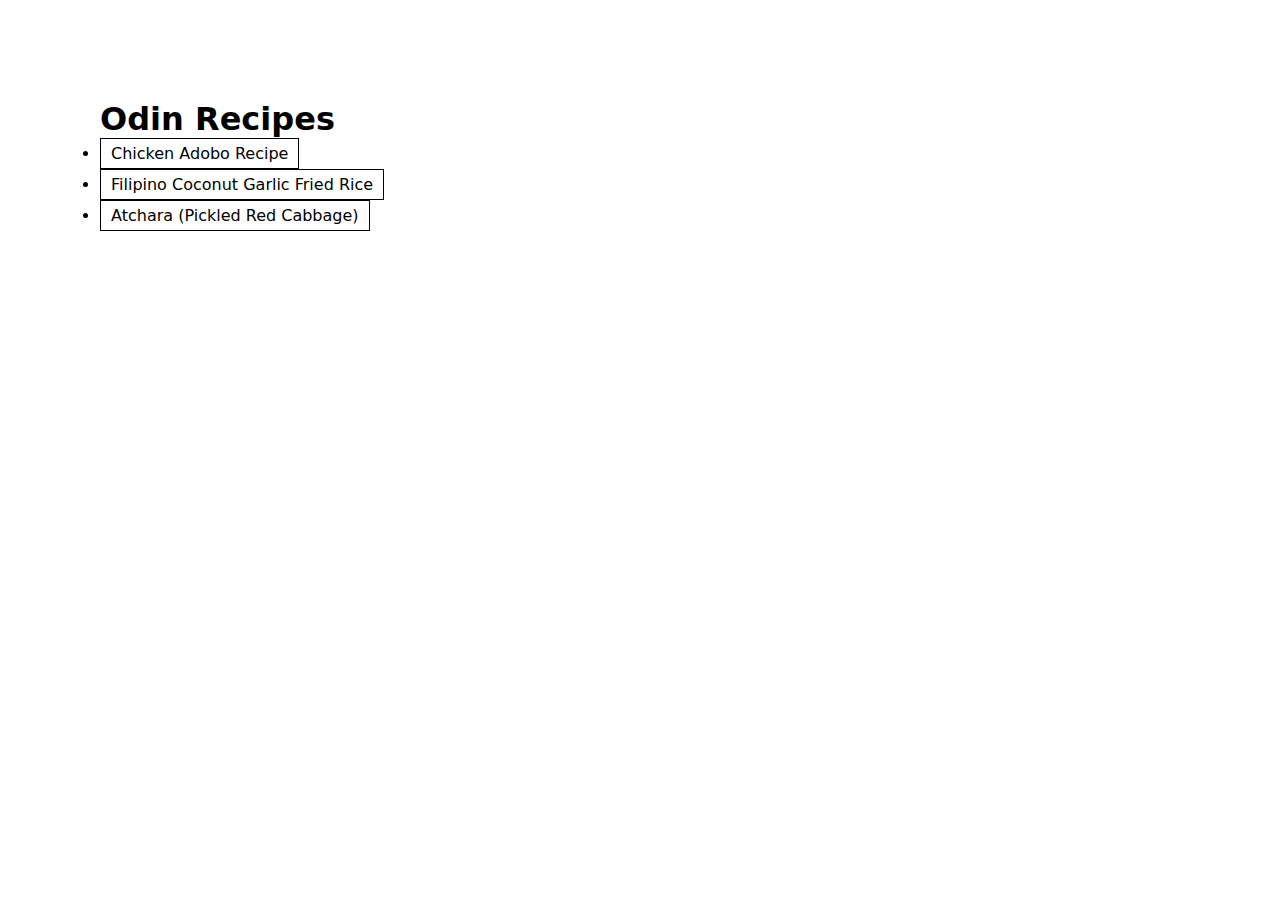
<file: index.html>
<!DOCTYPE html>
<html lang="en">
<head>
    <meta charset="UTF-8">
    <meta name="viewport" content="width=device-width, initial-scale=1.0">
    <title>Document</title>
    <link rel="stylesheet" href="./styles/styles.css">
</head>
<body>
    <div class="recipe-section">
        <h1>Odin Recipes</h1>
        <ul>
            <li><a class="btn nav-btn" href="./recipes/adobo.html" target="_blank">Chicken Adobo Recipe</a></li>
            <li><a class="btn nav-btn" href="./recipes/sinangag.html" target="_blank">Filipino Coconut Garlic Fried Rice</a></li>
            <li><a class="btn nav-btn" href="./recipes/atchara.html" target="_blank">Atchara (Pickled Red Cabbage)</a></li>
        </ul>
    </div>
</body>
</html>
</file>
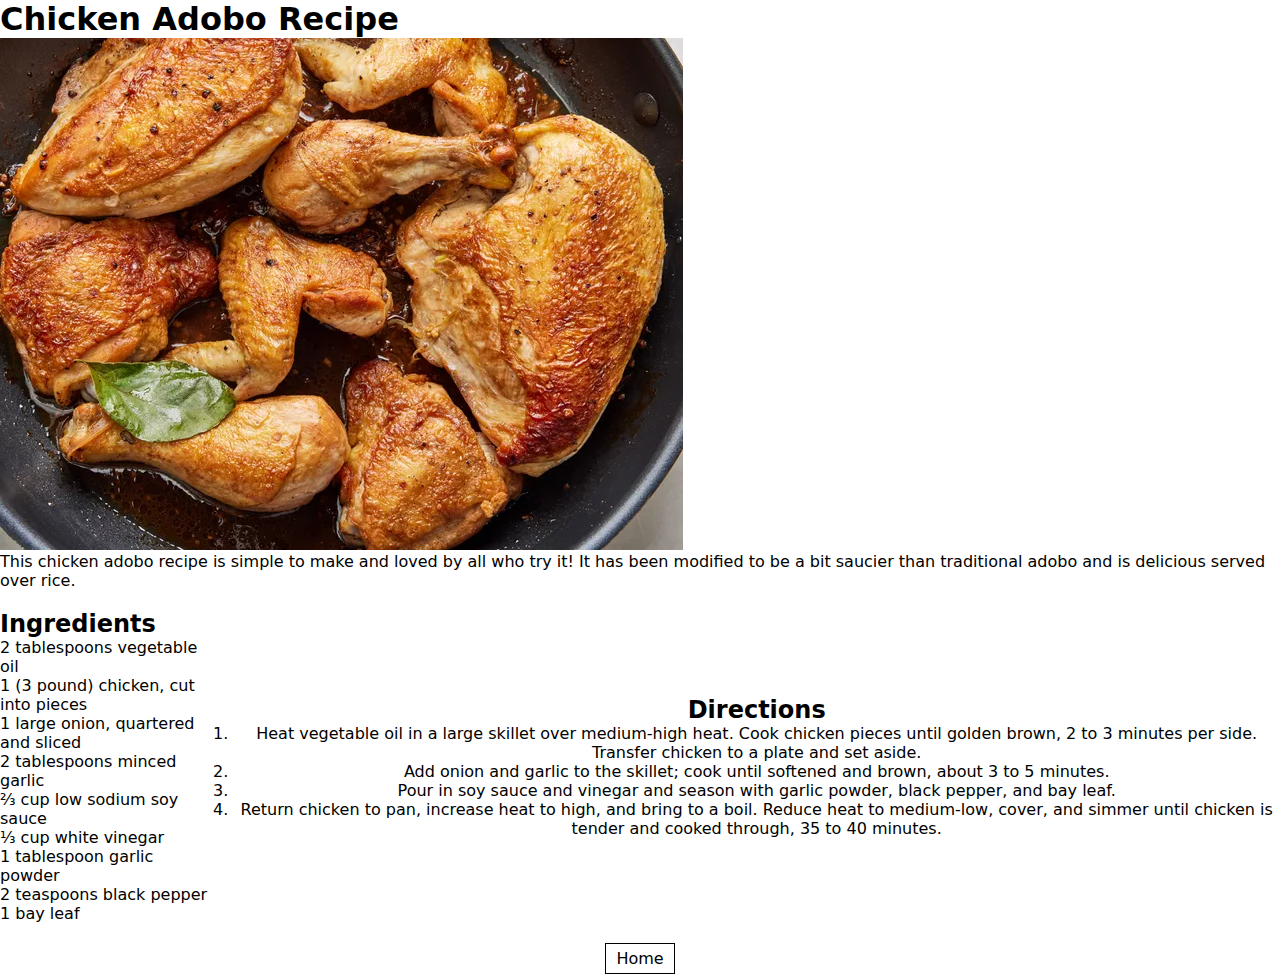
<file: recipes/adobo.html>
<!DOCTYPE html>
<html lang="en">
<head>
    <meta charset="UTF-8">
    <meta name="viewport" content="width=device-width, initial-scale=1.0">
    <title>Chicken Adobo recipe</title>
    <link rel="stylesheet" href="../styles/styles.css">
</head>
<body>
<div class="recipe-box">
    <div class="content-box">
        <h1>Chicken Adobo Recipe</h1>
        <img src="../images/chicken adobo.webp" alt="chicken adobo">
        
        <p>
            This chicken adobo recipe is simple to make and loved by all who try it! 
            It has been modified to be a bit saucier than traditional adobo and is delicious served over rice.
        </p>
    </div>

    <div class="grid">
        <div class="ingredients-box">
            <h2>Ingredients</h2>
            <ul>
                <li>2 tablespoons vegetable oil</li>
                <li>1 (3 pound) chicken, cut into pieces</li>
                <li>1 large onion, quartered and sliced</li>
                <li>2 tablespoons minced garlic</li>
                <li>⅔ cup low sodium soy sauce</li>
                <li>⅓ cup white vinegar</li>
                <li>1 tablespoon garlic powder</li>
                <li>2 teaspoons black pepper</li>
                <li>1 bay leaf</li>
            </ul>
        </div>
        <div class="direction-box">
            <h2>Directions</h2>
            <ol>
                <li>
                    <p>
                        Heat vegetable oil in a large skillet over medium-high heat. 
                        Cook chicken pieces until golden brown, 2 to 3 minutes per side. 
                        Transfer chicken to a plate and set aside.
                    </p>
                </li>
                <li>
                    <p>
                        Add onion and garlic to the skillet; 
                        cook until softened and brown, about 3 to 5 minutes.
                    </p>
                </li>
                <li>
                    <p>
                        Pour in soy sauce and vinegar and season with 
                        garlic powder, black pepper, and bay leaf.
                    </p>
                </li>
                <li>
                    <p>
                        Return chicken to pan, increase heat to high, and bring to a boil. 
                        Reduce heat to medium-low, cover, and simmer until chicken is tender 
                        and cooked through, 35 to 40 minutes.
                    </p>
                </li>
            </ol>
        </div>
    </div>
    <a class="btn recipe-btn" href="../index.html">Home</a>
</div>
</body>
</html>
</file>
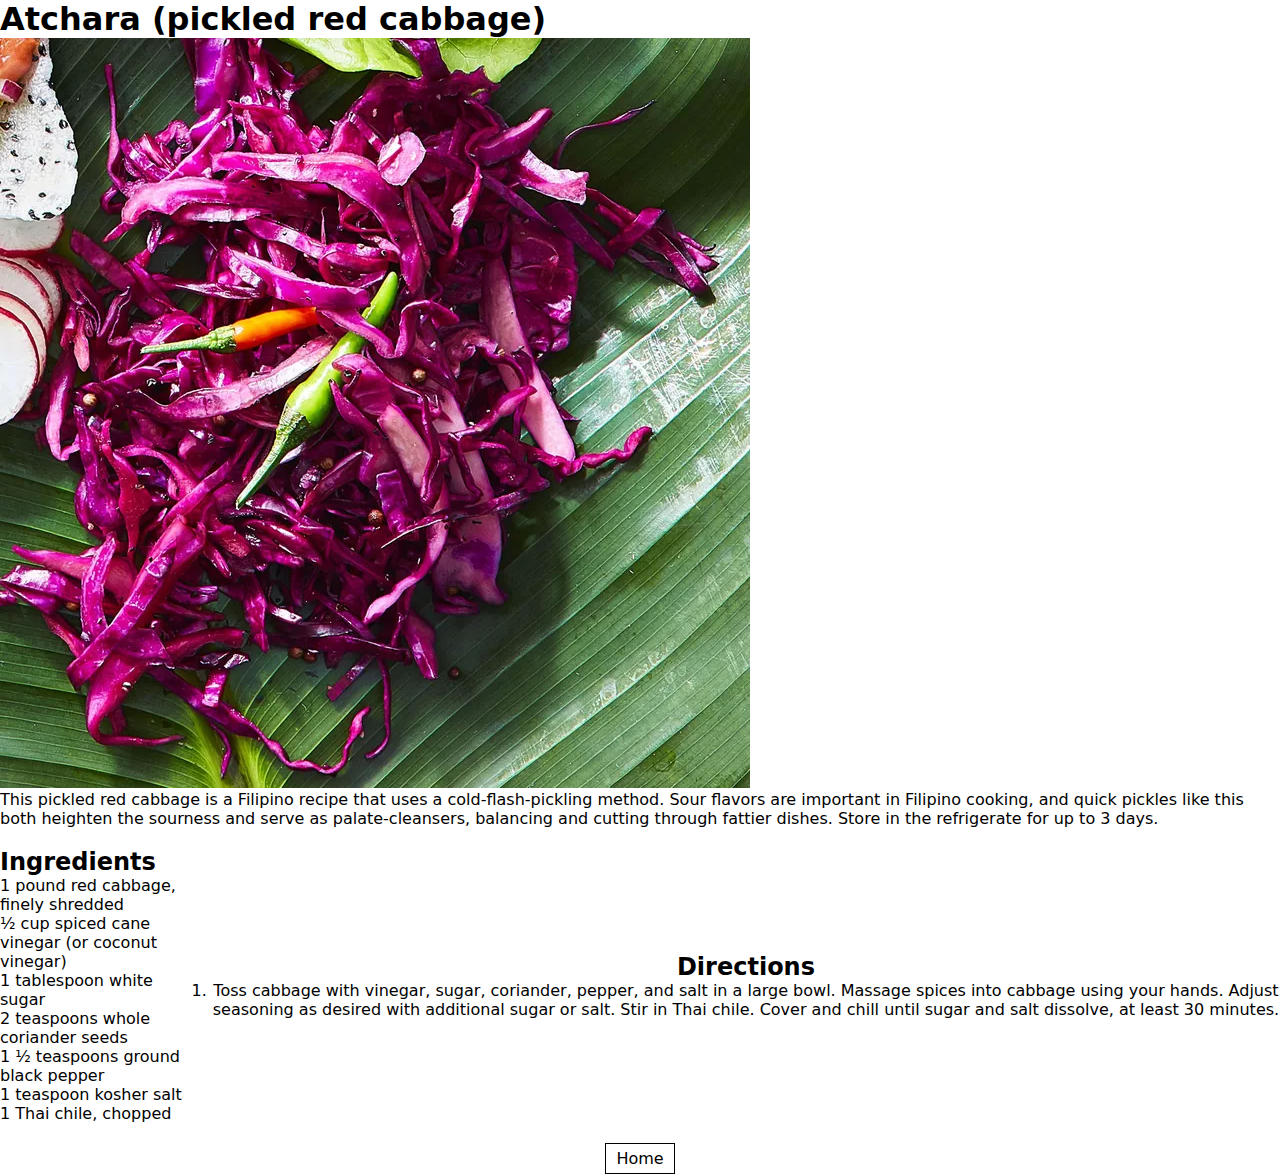
<file: recipes/atchara.html>
<!DOCTYPE html>
<html lang="en">
<head>
    <meta charset="UTF-8">
    <meta name="viewport" content="width=device-width, initial-scale=1.0">
    <title>Atchara</title>
    <link rel="stylesheet" href="../styles/styles.css">
</head>
<body>
<div class="recipe-box">
    <div class="content-box">
        <h1>Atchara (pickled red cabbage)</h1>
        <img src="../images/atsara.webp" alt="Atchara">
        <p>
            This pickled red cabbage is a Filipino recipe that uses a cold-flash-pickling method. 
            Sour flavors are important in Filipino cooking, and quick pickles like this both heighten the sourness and serve as 
            palate-cleansers, balancing and cutting through fattier dishes. Store in the refrigerate for up to 3 days.
        </p>
    </div>
    <div class="grid">
            <div class="ingredients-box">
            <h2>Ingredients</h2>
            <ul>
                <li>1 pound red cabbage, finely shredded</li>
                <li>½ cup spiced cane vinegar (or coconut vinegar)</li>
                <li>1 tablespoon white sugar</li>
                <li>2 teaspoons whole coriander seeds</li>
                <li>1 ½ teaspoons ground black pepper</li>
                <li>1 teaspoon kosher salt</li>
                <li>1 Thai chile, chopped</li>
            </ul>
        </div>
        <div class="direction-box">
            <h2>Directions</h2>
            <ol>
                <li>
                    Toss cabbage with vinegar, sugar, coriander, pepper, and salt in a large bowl. 
                    Massage spices into cabbage using your hands. Adjust seasoning as desired with additional sugar or salt. 
                    Stir in Thai chile. Cover and chill until sugar and salt dissolve, at least 30 minutes.
                </li>
            </ol>
        </div>
    </div>
    <a class="btn recipe-btn" href="../index.html">Home</a>
</div>
</body>
</html>
</file>
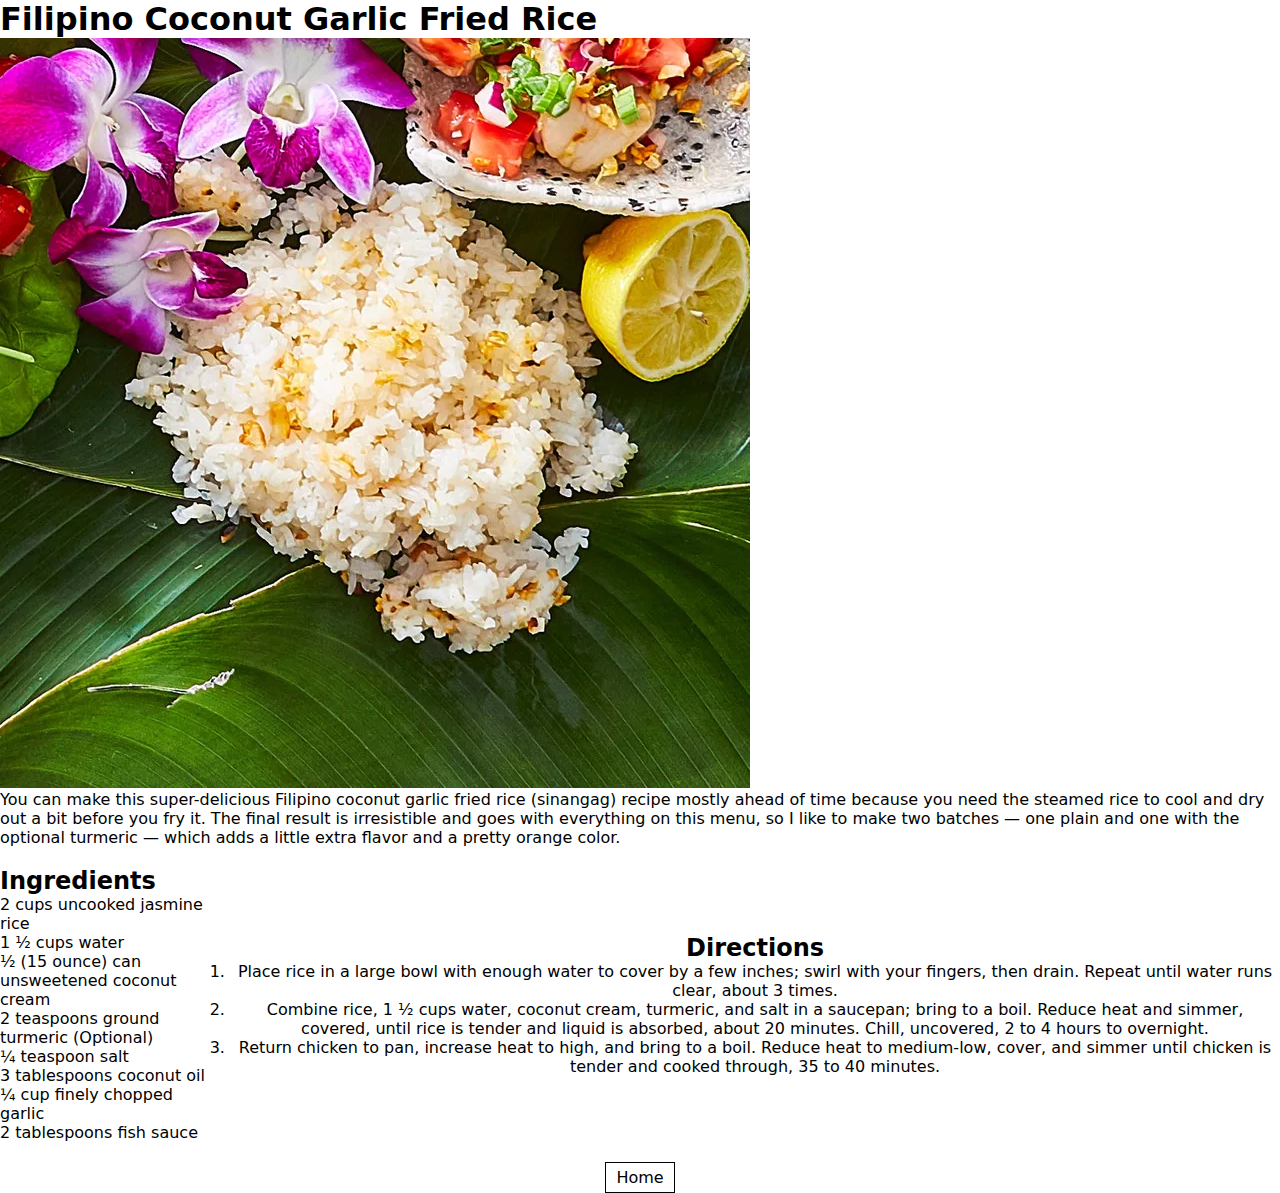
<file: recipes/sinangag.html>
<!DOCTYPE html>
<html lang="en">
<head>
    <meta charset="UTF-8">
    <meta name="viewport" content="width=device-width, initial-scale=1.0">
    <title>Coconut Garlic Fried Rice</title>
    <link rel="stylesheet" href="../styles/styles.css">
</head>
<body>
<div class="recipe-box">
    <div class="content-box">
        <h1>Filipino Coconut Garlic Fried Rice</h1>
        <img src="../images/sinangag.webp" alt="Sinangag or Garlic Fried Rice">
        <p>
            You can make this super-delicious Filipino coconut garlic fried rice (sinangag) recipe mostly ahead of time 
            because you need the steamed rice to cool and dry out a bit before you fry it. 
            The final result is irresistible and goes with everything on this menu, so I like to make two batches 
            — one plain and one with the optional turmeric — which adds a little extra flavor and a pretty orange color.
        </p>
    </div>
    <div class="grid">
        <div class="ingredients-box">
            <h2>Ingredients</h2>
            <ul>
                <li>2 cups uncooked jasmine rice</li>
                <li>1 ½ cups water</li>
                <li>½ (15 ounce) can unsweetened coconut cream</li>
                <li>2 teaspoons ground turmeric (Optional)</li>
                <li>¼ teaspoon salt</li>
                <li>3 tablespoons coconut oil</li>
                <li>¼ cup finely chopped garlic</li>
                <li>2 tablespoons fish sauce</li>
            </ul>
        </div>
        <div class="direction-box">
            <h2>Directions</h2>
            <ol>
                <li>
                    <p> 
                        Place rice in a large bowl with enough water to cover by a few inches; swirl with your fingers, then drain. 
                        Repeat until water runs clear, about 3 times.
                    </p>
                </li>
                <li>
                    <p>
                        Combine rice, 1 ½ cups water, coconut cream, turmeric, and salt in a saucepan; 
                        bring to a boil. Reduce heat and simmer, covered, until rice is tender and liquid is absorbed, 
                        about 20 minutes. Chill, uncovered, 2 to 4 hours to overnight.
                    </p>
                </li>
                <li>
                    <p>
                        Return chicken to pan, increase heat to high, and bring to a boil. 
                        Reduce heat to medium-low, cover, and simmer until chicken is tender and cooked through, 35 to 40 minutes.
                    </p>
                </li>
            </ol>
        </div>
    </div>
    <a class="btn recipe-btn" href="../index.html">Home</a>
</div>
</body>
</html>
</file>
<file: styles/styles.css>
html {
    font-size: 62.5%;
}
* {
    margin: 0;
    padding: 0;
    box-sizing: border-box;
    font-family: system-ui, -apple-system, BlinkMacSystemFont, 'Segoe UI', Roboto, Oxygen, Ubuntu, Cantarell, 'Open Sans', 'Helvetica Neue', sans-serif;  
}

h1 {
    font-size: 3.2rem;
}
h2 {
    font-size: 2.4rem;
}
p, li, a {
    font-size: 1.6rem;
}
.recipe-section {
    padding: 10rem;
}
.recipe-box {
    display: flex;
    align-items: center;
    justify-content: center;
    flex-direction: column;
    gap: 2rem;
}
.grid {
    display: flex;
    align-items: center;
    justify-content: center;
    gap: 2rem;
}
.direction-box {
    text-align: center;
}
.btn {
    text-decoration: none;
    color: black;
    display: inline-block;
    border: 1px solid black;
    padding: .5rem 1rem;
    
}
</file>
